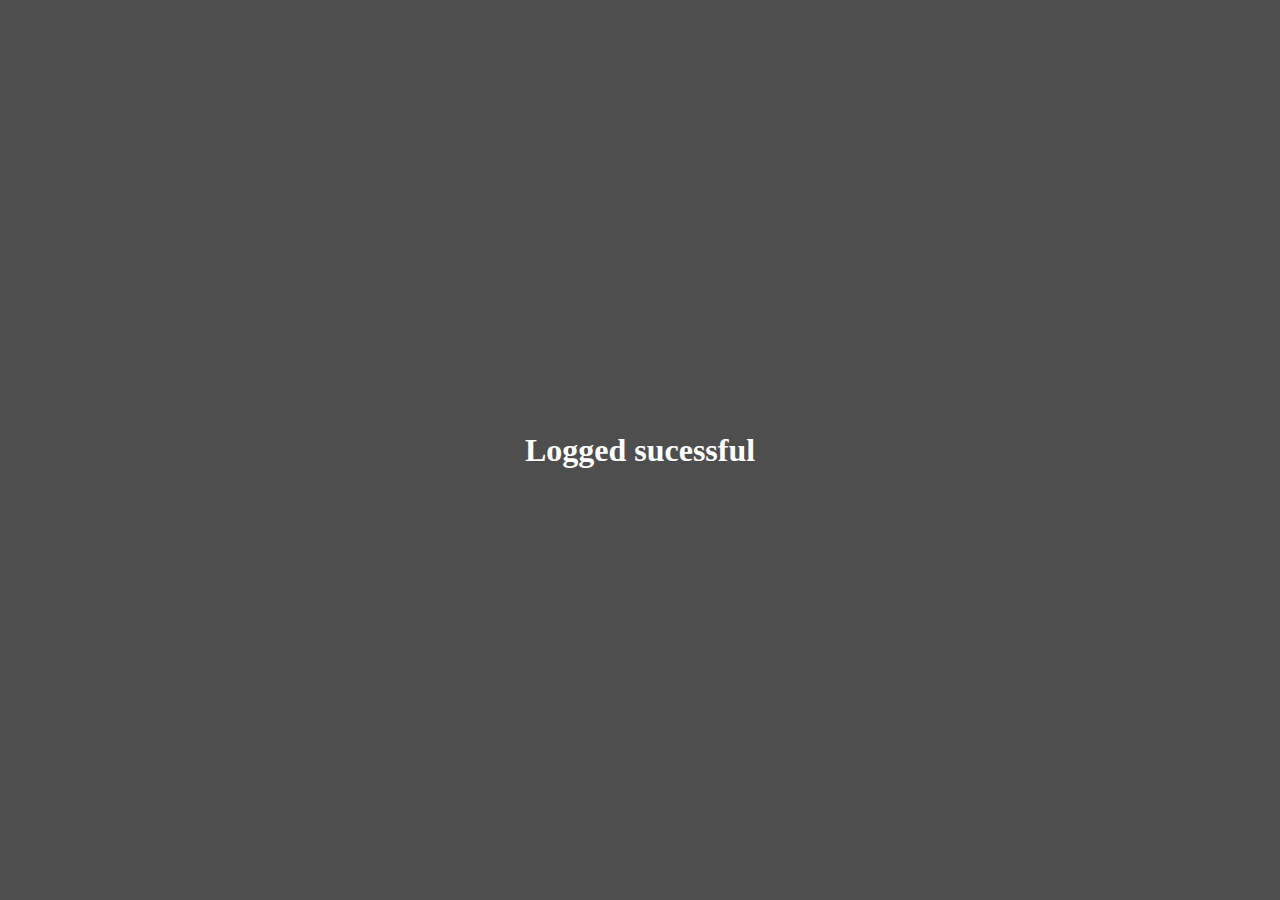
<file: index.html>
<!DOCTYPE html>
<html lang="en">
<head>
  <meta charset="UTF-8">
  <meta name="viewport" content="width=device-width, initial-scale=1.0">
  <link rel="stylesheet" href="style.css">
  <title>Login</title>
</head>
<body>
  <div class="container">
    <h1 style="color: white;">Logged sucessful</h1> 
  </div>

  <script>
    window.onload = () => {
      is_logged = document.cookie.split('; ').find(t => t.split('=')[0] == 'login').split('=')[1]

      if(is_logged != 'true') {
        window.location.href = 'login.html'
      }
    }
  </script>
</body>
</html>
</file>
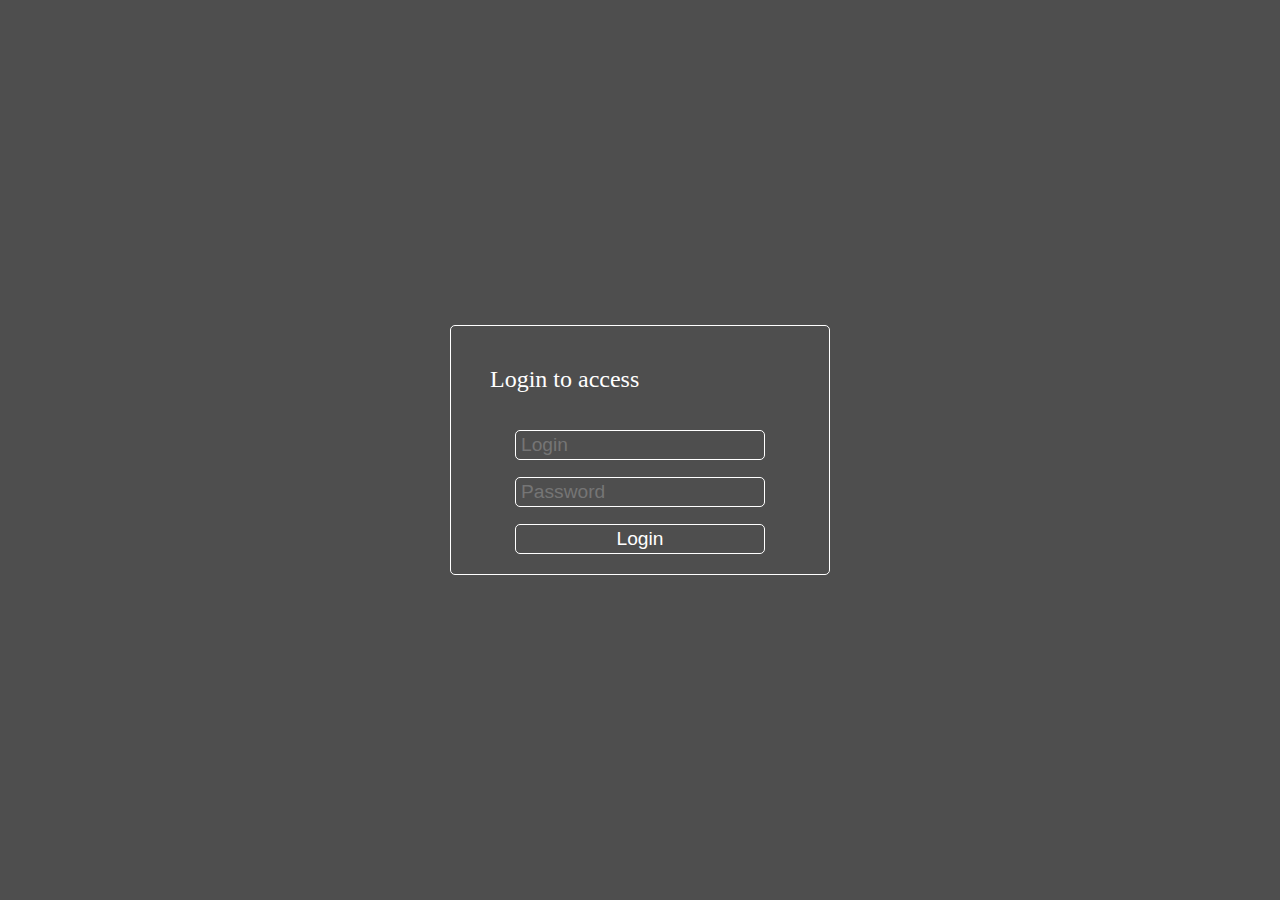
<file: login.html>
<!DOCTYPE html>
<html lang="en">
<head>
  <meta charset="UTF-8">
  <meta name="viewport" content="width=device-width, initial-scale=1.0">
  <link rel="stylesheet" href="style.css">
  <title>Login</title>
</head>
<body>
  <div class="container">
    <div class="login-form">
      <h2>Login to access</h2>
      <input type="text" id="username" placeholder="Login">
      <input type="password" id="password" placeholder="Password">
      <button onclick="login()">Login</button>
    </div>
  </div>

  <script>
    let login = async () => {
      const username = document.getElementById('username').value
      const password = document.getElementById('password').value

      const check_login = await fetch('http://localhost:5000/login', {
        method: 'POST',
        headers: {
          'Accept': 'application/json',
          'Content-Type': 'application/json'
        },
        body: JSON.stringify({
          username: username,
          password: password
        })
      }).then((res) => {
        document.cookie = 'login=true; expires=2025-01-16T10:16:03.346Z UTC; path=/'
        window.location.href = '/login-page-ui'
      })

      const response = await check_login.json()
      console.log(response)
    }
  </script>
</body>
</html>
</file>
<file: style.css>
* {
    box-sizing: border-box;
}

html, body {
    margin: 0;
    padding: 0;
    border: 0;
}

.container {
    width: 100%;
    height: 100vh;
    display: flex;
    justify-content: center;
    align-items: center;
    background-color: rgb(78, 78, 78);
}

.login-form {
    width: 380px;
    height: 250px;
    border: 1px solid white;
    border-radius: 5px;
    display: flex;
    flex-direction: column;
    justify-content: space-between;
    align-items: center;
    padding: 20px 0;
    color: white;
}

.login-form h2 {
    width: 300px;
    font-weight: normal;
}

.login-form input,
.login-form button {
    height: 30px;
    width: 250px;
    font-size: 1.2rem;
    background: none;
    border: 1px solid white;
    border-radius: 5px;
    color: white;
}

.login-form input {
    padding: 5px;
}

.login-form button {
    cursor: pointer;
}

.login-form button:before {
    content: '';
    height: 3px;
    width: 0;
    left: 0;
    bottom: 0;
    position: absolute;
    background: white;
    transition: 0.4s;
}

.login-form button:hover {
    background-color: white;
    color: black;
}

.login-form button:active {
    transform: translateY(2px);
}

@keyframes ripple {
    0%   { transform: translate(-100%, -100%); }
    80%  { transform: translate(-100%, -100%) scale(50); }
    100% { transform: translate(-100%, -100%) scale(50); opacity: 0; }
  }
  
  @keyframes fade {
    0%   { opacity: 1; }
    100% { opacity: 0; }
  }
</file>
